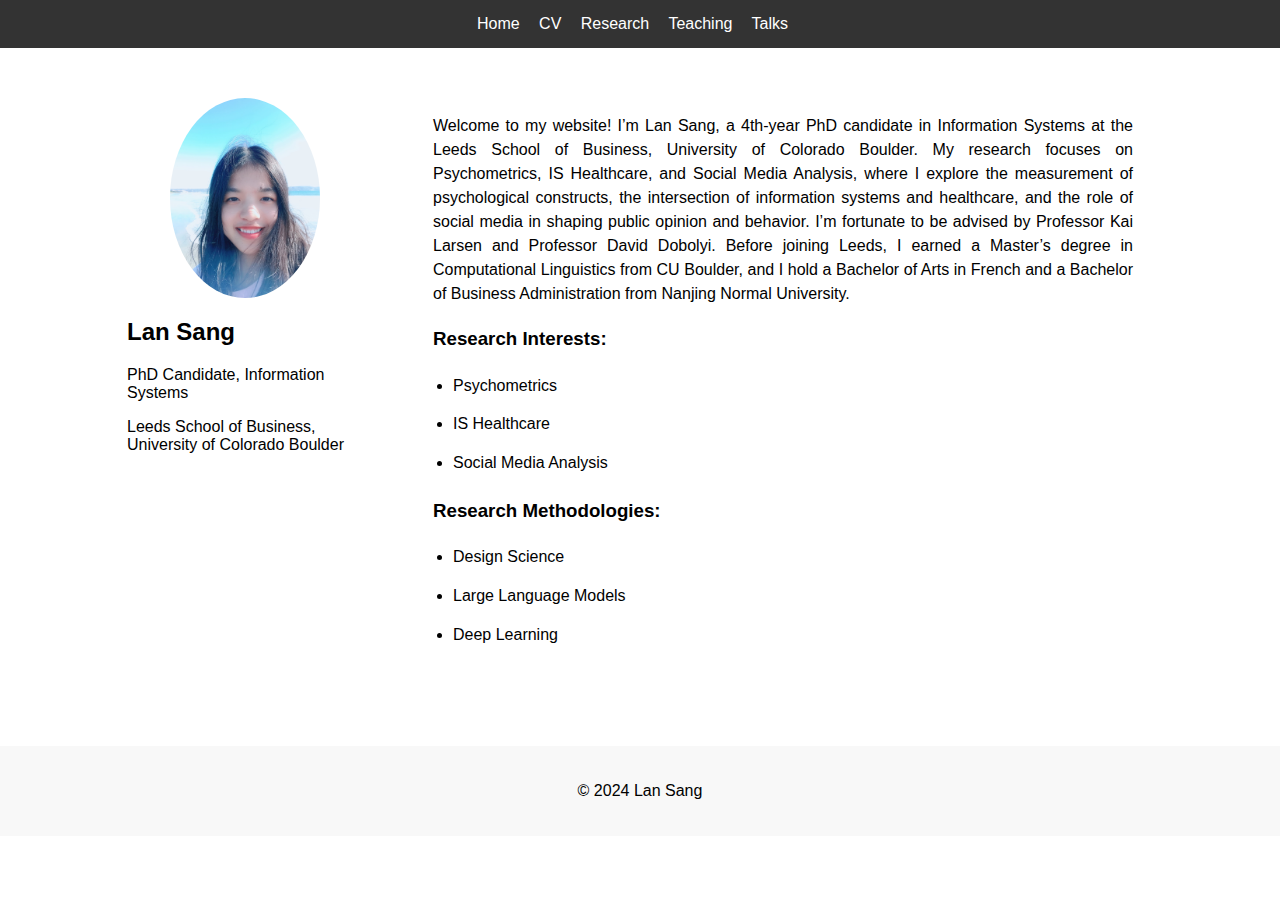
<file: index.html>
<!DOCTYPE html>
<html lang="en">
<head>
    <meta charset="UTF-8">
    <meta name="viewport" content="width=device-width, initial-scale=1.0">
    <title>Home</title>
    <link rel="stylesheet" href="css/style.css">
</head>
<body>
    <header>
        <nav>
            <a href="/">Home</a>
            <a href="/cv.html">CV</a> 
            <a href="/research.html">Research</a>
            <a href="/teaching">Teaching</a>
            <a href="/talks">Talks</a>
        </nav>
    </header>

    <section class="intro">
        <div class="left-section">
            <img src="static/images/photo2.jpeg" alt="Your Photo" class="profile-pic">
            <h2>Lan Sang</h2>
            <p>PhD Candidate, Information Systems</p>
            <p>Leeds School of Business, University of Colorado Boulder</p>
        </div>
    
        <div class="right-section">
            <p>Welcome to my website! I’m Lan Sang, a 4th-year PhD candidate in Information Systems at the Leeds School of Business, University of Colorado Boulder. My research focuses on Psychometrics, IS Healthcare, and Social Media Analysis, where I explore the measurement of psychological constructs, the intersection of information systems and healthcare, and the role of social media in shaping public opinion and behavior. I’m fortunate to be advised by Professor Kai Larsen and Professor David Dobolyi. Before joining Leeds, I earned a Master’s degree in Computational Linguistics from CU Boulder, and I hold a Bachelor of Arts in French and a Bachelor of Business Administration from Nanjing Normal University.</p>
            <h3>Research Interests:</h3>
            <ul>
                <li>Psychometrics</li>
                <li>IS Healthcare</li>
                <li>Social Media Analysis</li>
            </ul>
            <h3>Research Methodologies:</h3>
            <ul>
                <li>Design Science</li>
                <li>Large Language Models</li>
                <li>Deep Learning</li>
            </ul>
        </div>
    </section>

    <footer>
        <p>&copy; 2024 Lan Sang</p>
    </footer>
</body>
</html>
</html>
</file>
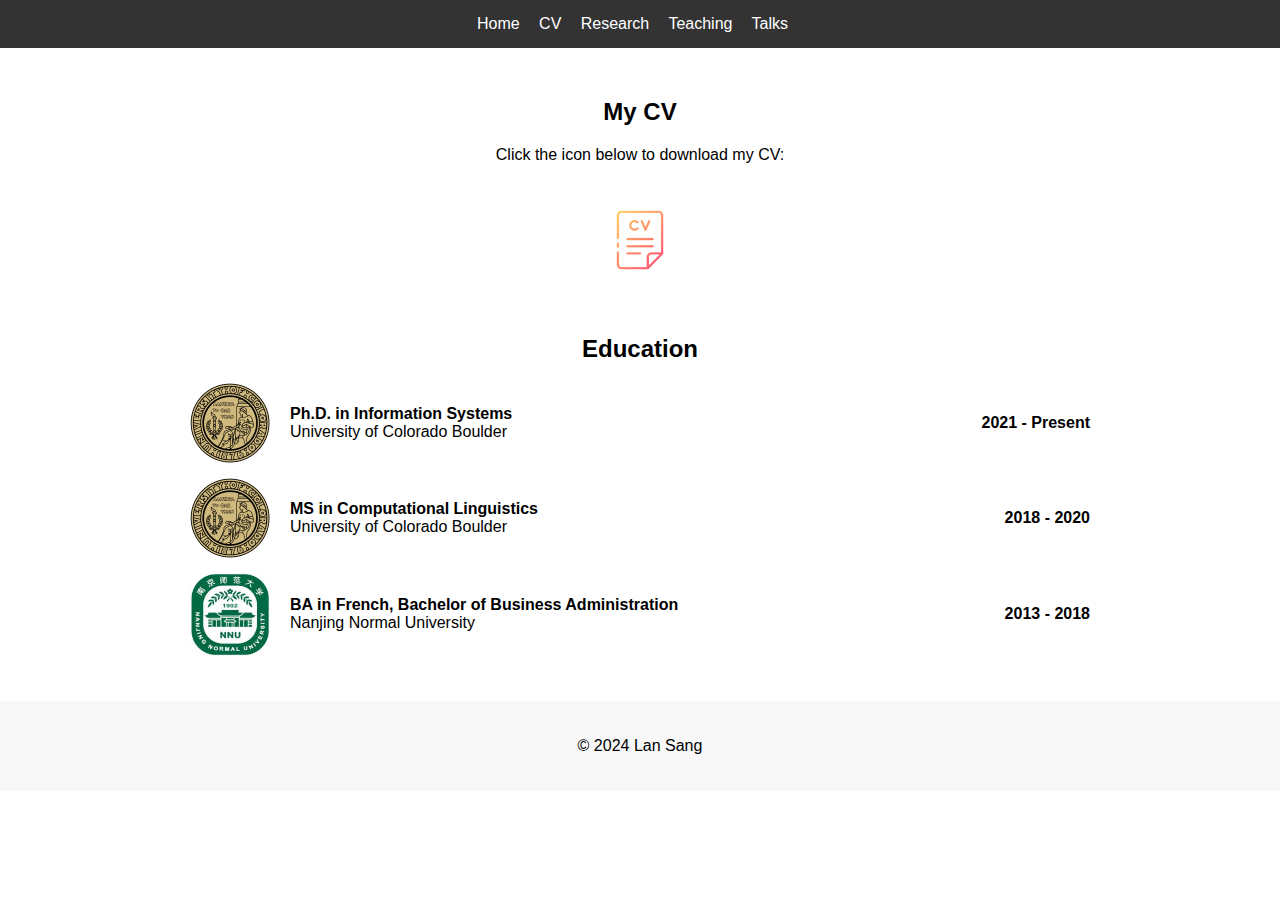
<file: cv.html>
<!DOCTYPE html>
<html lang="en">
<head>
    <meta charset="UTF-8">
    <meta name="viewport" content="width=device-width, initial-scale=1.0">
    <title>CV</title>
    <link rel="stylesheet" href="css/style.css">
</head>
<body>
    <header>
        <nav>
            <a href="/">Home</a>
            <a href="/cv.html">CV</a>
            <a href="/research">Research</a>
            <a href="/teaching">Teaching</a>
            <a href="/talks">Talks</a>
        </nav>
    </header>

    <section class="cv-section">
        <h2>My CV</h2>
        <p>Click the icon below to download my CV:</p>
        <a href="static/files/LanSang_CV_Sep2024.pdf" target="_blank">
            <img src="static/images/cv.png" alt="Download CV" style="width: 80px;">
        </a>
    </section>

    <section class="education-section">
        <h2>Education</h2>
        <div class="education-list">
            <div class="education-item">
                <img src="static/images/culogo.png" alt="CU Logo" class="edu-logo">
                <div class="education-details">
                    <p><strong>Ph.D. in Information Systems</strong><br>University of Colorado Boulder</p>
                </div>
                <div class="education-date">
                    <p>2021 - Present</p>
                </div>
            </div>

            <div class="education-item">
                <img src="static/images/culogo.png" alt="CU Logo" class="edu-logo">
                <div class="education-details">
                    <p><strong>MS in Computational Linguistics</strong><br>University of Colorado Boulder</p>
                </div>
                <div class="education-date">
                    <p>2018 - 2020</p>
                </div>
            </div>

            <div class="education-item">
                <img src="static/images/nnu.jpeg" alt="Nanjing Normal University Logo" class="edu-logo">
                <div class="education-details">
                    <p><strong>BA in French, Bachelor of Business Administration</strong><br>Nanjing Normal University</p>
                </div>
                <div class="education-date">
                    <p>2013 - 2018</p>
                </div>
            </div>
        </div>
    </section>

    <footer>
        <p>&copy; 2024 Lan Sang</p>
    </footer>
</body>
</html>
</file>
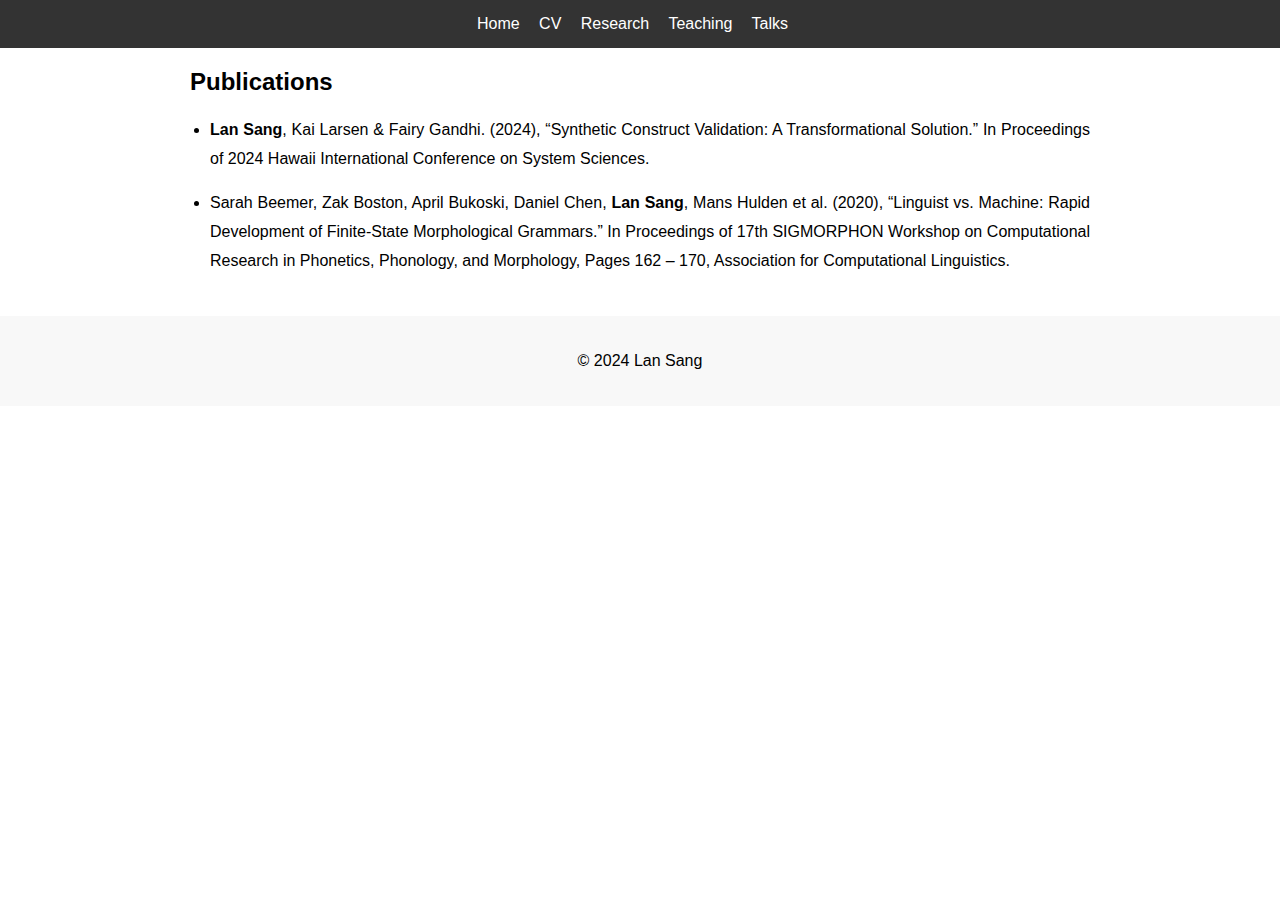
<file: research.html>
<!DOCTYPE html>
<html lang="en">
<head>
    <meta charset="UTF-8">
    <meta name="viewport" content="width=device-width, initial-scale=1.0">
    <title>Research</title>
    <link rel="stylesheet" href="css/style.css">
</head>
<body>
    <header>
        <nav>
            <a href="/">Home</a>
            <a href="/cv.html">CV</a>
            <a href="/research.html">Research</a>
            <a href="/teaching">Teaching</a>
            <a href="/talks">Talks</a>
        </nav>
    </header>

    <section class="publication-section">
        <h2>Publications</h2>
        <ul class="publication-list">
            <li class="publication-item">
                <p><strong>Lan Sang</strong>, Kai Larsen & Fairy Gandhi. (2024), “Synthetic Construct Validation: A Transformational Solution.” In Proceedings of 2024 Hawaii International Conference on System Sciences.</p>
            </li>
            <li class="publication-item">
                <p>Sarah Beemer, Zak Boston, April Bukoski, Daniel Chen, <strong>Lan Sang</strong>, Mans Hulden et al. (2020), “Linguist vs. Machine: Rapid Development of Finite-State Morphological Grammars.” In Proceedings of 17th SIGMORPHON Workshop on Computational Research in Phonetics, Phonology, and Morphology, Pages 162 – 170, Association for Computational Linguistics.</p>
            </li>
        </ul>
    </section>

    <footer>
        <p>&copy; 2024 Lan Sang</p>
    </footer>
</body>
</html>
</file>
<file: css/style.css>
body {
    font-family: Arial, sans-serif;
    margin: 0;
    padding: 0;
}

nav {
    background-color: #333;
    padding: 15px;
    text-align: center;
}

nav a {
    color: white;
    text-decoration: none;
    margin-right: 15px;
}

.intro {
    display: flex;
    align-items: flex-start;
    justify-content: center;
    padding: 50px;
}

.right-section {
    flex-basis: 80%;
    max-width: 700px; /* Limits the width of the paragraph */
    margin: 0 20px;   /* Adds space on both sides */
    text-align: justify; /* Justifies the text for better readability */
    line-height: 1.5;
}

.left-section {
    flex-basis: 20%;
    margin-right: 50px; /* Adds space between the image and text */
}

.profile-pic {
    border-radius: 50%;
    width: 150px;   /* Adjust this value as needed */
    max-width: 150px;  /* Ensures it doesn't exceed this size */
    height: auto;   /* Keeps the aspect ratio intact */
    margin-right: 30px;
    display: block;
    margin-left: auto;
    margin-right: auto;
}

.bio h1 {
    font-size: 2.5em;
    margin: 0;
}

.bio p {
    margin: 10px 0;
    line-height: 1.5;
}

ul {
    padding-left: 20px;
    line-height: 1.8;  /* Adds spacing between lines in bullet points */
}

li {
    margin-bottom: 10px;  /* Adds extra space between each bullet point */
}

footer {
    background-color: #f8f8f8;
    text-align: center;
    padding: 20px;
    margin-top: 30px;
}

.cv-section {
    text-align: center;
    margin-top: 50px; /* Adjusts the vertical spacing */
}

.cv-section a {
    display: inline-block;
    margin-top: 20px;
    font-size: 18px;
    color: blue;
    text-decoration: underline;
}

.cv-download {
    text-align: center;
    margin-top: 20px;
}

.cv-download a {
    color: blue;
    text-decoration: underline;
}

/* Education Section */
.education-section {
    text-align: center;
    margin-top: 50px;
}

.education-list {
    display: flex;
    flex-direction: column;
    align-items: center;
}

.education-item {
    display: flex;
    justify-content: space-between;
    align-items: center;
    margin-bottom: 15px;
    max-width: 900px;  /* Centers the content */
    width: 100%;
}

.edu-logo {
    width: 80px;
    height: auto;
    margin-right: 20px;  /* Ensures logos align properly on the left */
}

.education-details {
    flex-grow: 1;
    text-align: left;
    margin-right: 20px;  /* Adjusts space between logo and text */
}

.education-date {
    text-align: right;
    font-weight: bold;
    padding-left: 20px;  /* Moves date closer to the degree/university text */
}

/* Publications Section */
.publication-section {
    max-width: 900px;
    margin: 0 auto 40px;
    padding: 0 20px;
}

.publication-item {
    line-height: 1.8;
    text-align: justify;
}

.publication-item p {
    margin-bottom: 10px;
}
</file>
